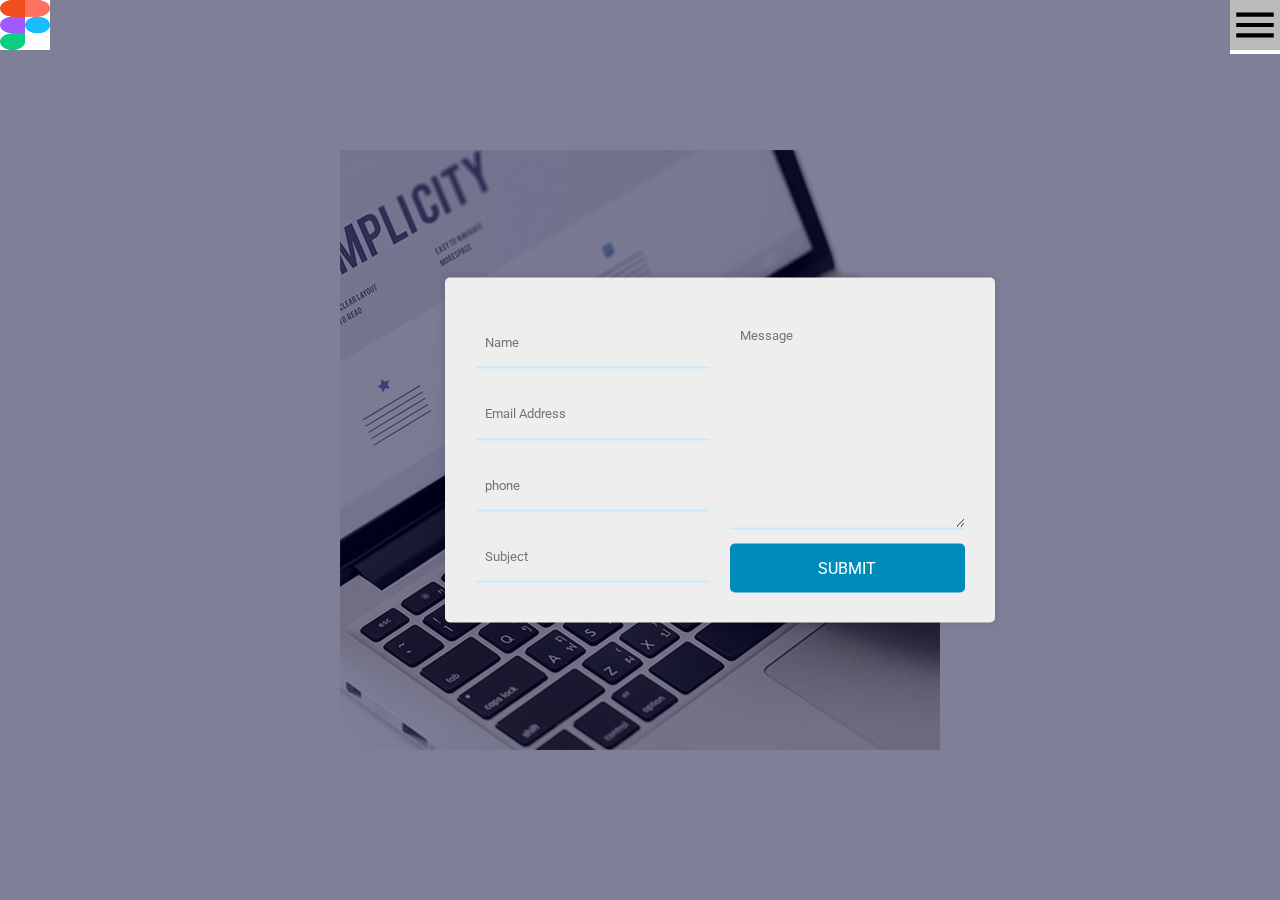
<file: contact.html>
<!DOCTYPE html>
<html>
<head>
	<meta charset="utf-8">
		<meta name="viewpoint" content="width"=device-width,initia-scale = 1">
	<title>contact</title>
	<link rel="stylesheet" type="text/css" href="style.css">
</head>
<body id="body1">
	<div class="body">
   <header>
   	<div class="header">
	 <img class="image" src="image/ic_menu_48px.svg">
	</div>

	<div class="section_header">
		<img class="image" id="figma" src="image/figma.png">
	</div>
 </header>


      <div class="closure">
	<div class="wrapper">
		<div class="contact-field">
			<div class="input-fields">
				<input type="text" class="input" id="name" placeholder="Name" required>
				<input type="text" class="input" placeholder="Email Address" required>
				<input type="number" class="input" id="inputN" placeholder="phone" required>
			  <input type="text" class="input" placeholder="Subject" required>

			</div>

       <div class="msg">
       <textarea placeholder="Message"></textarea>
       <div class="btn" id="button">Submit</div>

      </div>
		</div>

	</div>
   </div>
<script src="meetup.js"></script>
</div>
</body>
</html>
</file>
<file: style.css>
@import url('https://fonts.googleapis.com/css?family=Roboto');

*{
	margin: 0;
	padding: 0;
	box-sizing:  border-box;
	outline: none;
	font-family: 'Roboto',sans-serif;
}

body{
	background-size: cover;
	background: linear-gradient(rgba(0,0,50,0.5),rgba(0,0,50,0.5)),url('image/12.jpg') no-repeat top center;
	height: 100vh;
	background-position: center;
	font-family: sans-serif;

}
.wrapper{
	position:fixed;
	top: 50%;
	transform: translateY(-50%);
	width: 50%;
	padding: 0 20px;
	margin-left: 400px;


}
.contact-field{
	max-width: 550px;
	margin:0 auto;
	background:#eee;
	padding: 30px;
	border-radius: 5px;
	display: flex;
	box-shadow: 0 0 10px rgba(0,0,0,0.13);
}
.input-fields{
	display: grid;
	flex-direction: column;
	margin-right: 4%;
}
.input-fields,
 .msg{
 	width: 48%;S

}
.input-fields .input,
.msg textarea{
	margin: 10px 0;
	background: transparent;
	border: 0;
	border-bottom: 2px solid  #c5ecfd;
	padding: 10px;
	color: black;
	width: 100%;
}

.msg textarea{
	height: 212px;
}
::-webkit-input-placeholder;{
	color:  #c5ecfd;
}
::-moz-input-placeholder;{
	color:  #c5ecfd;
}
::-ms-input-placeholder;{
	color:  #c5ecfd;
}
.btn{
	background:#008CBA;
	text-align: center;
	padding: 15px;
	border-radius: 5px;
	color: #fff;
	cursor: pointer;
	text-transform: uppercase;
}
@media screen and(max-width: 600px){
	.contact-form{
		flex-direction: column;
	}

.msg textarea{
	height: 800px; #39b7dd
}
.input-fields,
.msg{
	width: 100%;
}
}
.header{
	margin-top: 0;
	float:right;
	background-color: white;




}
.closure{
	color:red;
	box-sizing:  border-box;
}
.text{
	color: red;
	transform: uppercase;
	margin: 10px;
	padding: 10px;

}
.section_header{
	float: left;
}
.image{
	background: #bbb;
	width:50px;
	height: 50px;
	color: blue;
	cursor: pointer;
}
</file>
